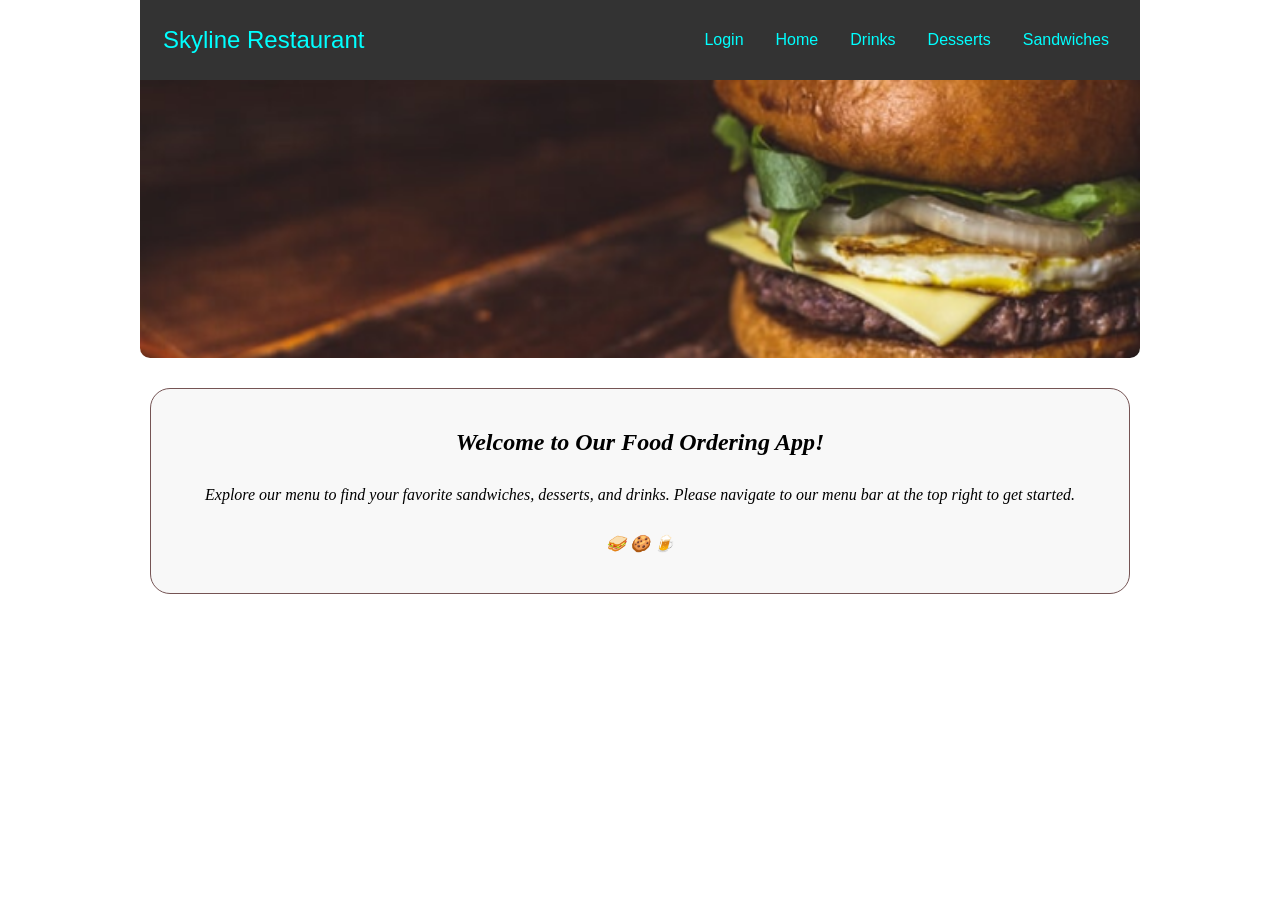
<file: public/index.html>
<!DOCTYPE html>
<html lang="en">
<head>
  <meta charset="UTF-8">
  <meta name="viewport" content="width=device-width, initial-scale=1.0">
  <title>Restaurant App</title>
  <link rel="icon" type="image/x-icon" href="/favicon.ico" />
   <link rel="icon" type="image/png" sizes="32x32" href="/favicon/favicon-32x32.png" />
<link rel="icon" type="image/png" sizes="16x16" href="/favicon/favicon-16x16.png" />
    <link rel="apple-touch-icon" sizes="180x180" href="/favicon/apple-touch-icon.png" />
<link rel="manifest" href="/favicon/site.webmanifest" />
  <link rel="stylesheet" href="./index.css">
  <link rel="stylesheet" href="./nav.css">
</head>
<body>
  
  <!--! NAVBAR CONTAINER (START)-->
  <nav class="navbar-container">
    <div class="brand-title">Skyline Restaurant</div>
    <a href="#" class="toggle-button">
      <span class="bar"></span> 
      <span class="bar"></span>
      <span class="bar"></span>
    </a>

    <div class="navbar-links">
      <span class="close-btn" id="close-btn">&times;</span>
      <ul>
        <li id="profile-container"></li>
        <li><a href="#" data-type="home" class="navbar-link">Home</a></li>
        <li><a href="#" data-type="drinks" class="navbar-link">Drinks</a></li>
        <li><a href="#" data-type="desserts" class="navbar-link">Desserts</a></li>
        <li><a href="#" data-type="sandwich" class="navbar-link">Sandwiches</a></li>
      </ul>
    </div>

  </nav>

  <section class="section-one">
    <div class="logo-container">
      <img src="./image/burger.png" alt="Burger Picture" class="header-logo">
      <div class="header-text">
      </div>
    </div>
  </section>

  <div class="body-content-container">
    <div class="items-container" id="section-menu">
       <div class="landing-page-content">
          <h2>Welcome to Our Food Ordering App!</h2>
          <p>Explore our menu to find your favorite sandwiches, desserts, and drinks. Please navigate to our menu bar at the top right to get started.</p>
          <p>🥪 🍪 🍺</p>
        </div>
    </div>
    <div class="order-summary-container" id="order-summary-container"></div>
    <div class="section-complete" id="section-complete"></div>
  </div>

  <script type="module" src="./index.js" defer></script>
  <script type="module" src="./script.js" defer></script>
  <script type="module" src="./logout.js" defer></script>
  <script src="https://js.stripe.com/v3/"></script>
</body>
</html>
</file>
<file: public/index.css>
* {
    margin: 0;
    padding: 0;
    box-sizing: border-box;
}


body{
    padding: 0;
    margin: auto; 
    font-family: 'Roboto', sans-serif;
    overflow-x: auto; 
    width: 100%;
    max-width: 1000px;
}

.body-content-container {
    display: flex;  
    flex-direction: row;  
    justify-content: space-between;  
    align-items: stretch;  
    width: 100%;  
    max-width: 1000px;  
    margin: 0 auto;  
    padding: 10px;
    gap: 20px; 
    
}

.items-container,
.order-summary-container {
    flex: 1; 
    overflow: auto; 
    padding: 20px;  
}

@media (max-width: 768px) {
    .body-content-container {
        flex-direction: column;  
        grid-template-columns: 1fr;  
    }

    .items-container,
    .order-summary-container {
        width: 100%;  
        
    }
}

  
  .items-container {
    display: grid;
    grid-template-columns: repeat(auto-fill, minmax(200px, 1fr)); 
    overflow-y: auto; 
    overflow-x: hidden;
    max-height: 50vh; 
    background-color: #f8f8f8;
    padding: 5px;
    border: 1px solid #755454;

    border-radius: 20px;
    box-shadow: 0 2px 5px rgba(255, 253, 253, 0.1);
    width: 100%; 
    margin-top: 20px;  
    box-sizing: border-box; 
  }

  .order-summary-container {
    margin-top: 20px ;
    background-color: #f8f8f8;
    padding: 10px;

    border: 1px solid #755454;

    border-radius: 10px;
    box-shadow: 0 2px 5px rgba(98, 2, 2, 0.1);
    overflow-y: auto; 
    max-height: 50vh; 
}

.order-summary-container::-webkit-scrollbar {
    width: 6px;
}

.order-summary-container::-webkit-scrollbar-track {
    background: #f1f1f1; 
}

.order-summary-container::-webkit-scrollbar-thumb {
    background-color: darkgrey; 
    border-radius: 10px; 
    border: 2px solid rgb(213, 205, 191);
}


  .menu-item-container {
    display: flex;
    flex-direction: column;
    align-items: center;
    justify-content: center;
    padding:10px;
    border-radius: 10px;
    background: #e9e5e5;
    box-shadow: 0 1px 3px rgba(227, 4, 41, 0.1);
    height: auto; 
    width: auto;
    margin: 10px; 
    user-select: none;
    
}


@media  (min-width: 1000px){
    .body-content-container {
      min-width: 1000px; 
      max-width: 1000px; 
    }
  }
  
@media (max-width: 344px) {
    .items-container {
        grid-template-columns: 1fr; 
    }
}
@media (min-width: 360px) and (max-width: 540px) {
    .items-container {
        grid-template-columns: repeat(2, 1fr); 
    }
}

@media (max-width: 540px) {
    .items-container {
        grid-template-columns: repeat(1, 1fr);
        max-height: 50vh; 
    }

    .order-summary-container {
        max-height: 50vh; 
    }
}

@media (min-width: 541px) and (max-width: 768px) {
    .items-container {
        grid-template-columns: repeat(2, 1fr); 
    }
}

@media (max-width: 768px) {
    .body-content-container {
        flex-direction: column;
    }
    .order-summary-container {
        order: 2;
        width: 100%;
        max-height: none; 
    }
}

@media (min-height: 768px) and (max-height: 932px) {
    .body-content-container {
        flex-direction: column;
    }
    .order-summary-container {
        order: 2; 
        width: 100%;
        max-height: 300px; 
    }
}

@media (min-width: 1024px){
    .items-container {
        grid-template-columns: repeat(auto-fit, minmax(250px, 1fr));
    }
}
.section-one{
    position: relative;
}

.logo-container{
    position: relative;
    display: block; 
}

.header-logo{
    width: 100%;
    height: auto;
    object-fit: contain;

    display: block;
    border-bottom-left-radius: 10px; 
    border-bottom-right-radius: 10px; 
   
}
.header-text p{
   color: rgb(233, 226, 82);
   font-style: italic;
}
.header-text {
  position: absolute;
  max-width: 250px;
  top: 50%;
  left: 30%;
  transform: translate(-90%, -50%);
  z-index: 1;
  color: rgb(233, 226, 82);
  text-align: center;
  width: 90%; 
  font-family:Georgia, 'Times New Roman', Times, serif;
}

.landing-page-content{
    display: flex;
    flex-direction: column;
    justify-content: center;
    align-items: center;
    width: 100%; 
    padding: 20px; 
    text-align: center;
    font-style: italic;
    font-family:Georgia, 'Times New Roman', Times, serif;
}

.landing-page-content h2, 
.landing-page-content p{
    padding: 5px;
    margin: 10px;
}

.content-header{
    margin-left: 20px;
    text-decoration: underline;
}

.menu-item-image {
    border-radius: 6px;
    width: 80px; 
    margin-bottom: 5px;
}





.menu-item-details{
    display: flex;
    flex-direction: column;
    align-items: center;
    font-size: 0.8rem;
    width: 100%; 
    padding: 5px; 
    margin: 0;
    flex-grow: 1;    
}

.menu-item-details > * {
    margin-top: 1px;
}

.add-btn{
    margin-top: 5px; 
    width: 80%; 
    border-radius: 5px;
    background: rgb(82, 163, 233);
    width: 5rem;
    height: 2rem;
    color: rgb(241, 241, 241);
    font-size: .8rem;
    cursor: pointer;
    user-select: none;
    border: none;
}

.button-quantity-container{
    display: flex;
    flex-direction: column;
    justify-content: center;
    align-items: center;
    text-align: center;
    user-select: none;
    padding: .5rem;

    width: 100%;
    margin-top: 5px;
}
.quantity-indicator{
    display: flex;
    justify-content: center;
    text-align: center;
    width: 1rem;
    height: 1rem;
    border-radius: 50%;
    border: none;
    color: black;
    margin-top: .5rem;
    margin-bottom: .5rem;
    font-size: 0.7rem;

}

.order-summary-container{
    display: flex;
    flex-direction: column;
    justify-content: space-between;
}

.receipt-header{
    display: flex;
    justify-content: center;
    align-items: center;
    font-weight: bold;
    font-size: 0.8rem;
    margin: 20px;

}

.horizontal-divider-dashed{
    border: .8px solid black;
}

.receipt-body{
    display: flex;
    flex-direction: column;
    margin: 20px;
    font-size: 0.8rem;
}

.receipt-titles{
    font-weight: bold;
    font-size: 0.8rem;
}

.receipt-item div{
    border: none;
}
.receipt-item .order-item-name{
    font-size: 0.7rem;
    white-space: nowrap;
    overflow: hidden; 
    text-overflow: ellipsis; 
    max-width: 60%; 
}

.receipt-item .order-item-price{
    font-size: .7rem;
    padding: 0;
}
.receipt-titles , .receipt-item{
    display: flex;
    justify-content: space-between;
    margin: 5px;
}

.receipt-titles span ,.receipt-item span {
    flex: 1; 
    min-width: 60px; 
}

.receipt-titles span:first-child, 
.receipt-item span:first-child {
    text-align: left;
}

.receipt-titles span:nth-child(2), 
.receipt-item span:nth-child(2){
    text-align: center;
}
.receipt-titles span:last-child, 
.receipt-item span:last-child {
    text-align: right;
}

.horizontal-divider{
    border: 1px solid gray;
}

.order-total-price{
    display: flex;
    justify-content: space-between;
    margin: 25px;

}


.order-item-quantity{
    display: flex;
    justify-content: center;
    position: relative; 
}

.order-item-quantity span {
    cursor: pointer;
    font-size: 1rem; 
    color: red; 
    font-weight: bold;
    user-select: none;
}

.remove-all-item{
    font-size: 8px;
    color: #5f646a; 
    cursor: pointer;
    text-decoration: underline; 
    padding: 3px 5px; 
    border-radius: 5px; 
    transition: background-color 0.2s;
}

.remove-all-item:hover, .remove-all-item:focus {
    color: red;
    text-decoration: none; 
}

.add-single-item,
.remove-single-item {
    position: absolute; 
    top: 50%; 
    transform: translateY(-50%); 

    cursor: pointer;
    font-size: 1rem;
    color: black;
    user-select: none;
    
    background-color: rgb(199, 235, 237);

    border-radius: 50%; 
    width: 1rem; 
    height: 1rem; 
    display: inline-flex; 
    justify-content: center; 
    align-items: center;
    border: none;
    margin: 0; 
    padding: 0; 
}

.remove-single-item {
    left: 20%; 
}

.add-single-item {
    right: 20%; 
}

.add-single-item:hover,
.remove-single-item:hover,
.add-single-item:focus,
.remove-single-item:focus {
    background-color: #e7f5ff; 
    border-radius: 50%; 
    text-decoration: none; 
}

.section-complete{
    display: flex;
    justify-content: center;
    align-items: center;
}



#complete-order-button {
    display: block;
    justify-content: center;
    align-items: center;
    border: none;
    border-radius: 6px;
    margin: 20px auto;
    width: 95%;
    height: 30px;
    background-color: rgb(66, 159, 221);
    color: white;
}

.payment-form-box { 
    position: relative;
    background-color: white;
    padding: 20px;
    border-radius: 5px;
    box-shadow: 0 4px 6px rgba(0, 0, 0, 0.1);
    z-index: 1001; 
}
 .form-details{
    display: flex;
    flex-direction: column;
    justify-content: center;
    align-items: center;    
}

.form-details input[type="text"],
.form-details input[type="tel"],
.form-details button {
    margin: 10px 0; 
    padding: 10px; 
}


.form-details button {
    background-color: rgb(43, 245, 117);
    color: white;
    border-radius: 6px;
    border: none;
    width: 100%;
    height: 60px;
    margin: 20px;

    cursor: pointer;
}

body .overlay {
    position: fixed;
    top: 0;
    left: 0;
    width: 100%;
    height: 100%;
    background-color: rgba(0, 0, 0, 0.5); 
    display: flex;
    justify-content: center;
    align-items: center;
    z-index: 1000; 
}

.close-button {
    display: flex;
    flex-direction: column;
    justify-content: center;
    align-items: center; 
    border-radius: 50%;
    border: none;
    

    width: 30px;
    height: auto;
    background-color: rgb(0, 8, 8);
    position: absolute;
    top: 2%;
    right: 45%;
    font-size: 25px;
    cursor: pointer;
    color: #f80000; 
    color: white;
}

.close-button:hover {
    color: white; 
    background-color: red;
}
</file>
<file: public/nav.css>
*, *::before, *::after {
  box-sizing: border-box;
}

.navbar-container{
  box-sizing: border-box;
  display: flex;
  justify-content: space-between;
  align-items: center;
  padding: 15px;
  margin: 0 auto;
  background-color: #333;
  color: white;
  width: 100%; 
}

@media  (min-width: 1000px){
  .navbar-container {
    min-width: 1000px; 
    max-width: 1000px; 
  }
}


.brand-title{
  font-size: 1.5rem;
  margin: .5rem;
  color: cyan;
}

.navbar-links ul{
  list-style: none; 
  margin: 0;
  padding: 0;
  display: flex; 
}

.navbar-links li:hover{
  background-color: #555;
}

.navbar-links li {
  list-style: none;
  padding: 0; 
}

.navbar-links li a , .navbar-links li button {
  text-decoration: none;
  color: cyan;
  padding: 1rem; 
  display: block; 
  width: 100%; 
  height: 100%; 
  text-align: left;

}

.close-btn{
  display: none;
  position: absolute;
  top: 1%;
  right: 3%;
  color: cyan;
  font-size: 30px;
  cursor: pointer;
}

.toggle-button{
  position: absolute;
  top: 1.5rem;
  right: 1rem;
  display: none;
  flex-direction: column;
  justify-content: space-between;
  width: 30px;
  height: 21px;
}

.toggle-button .bar {
  display: block;
  height: 3px; 
  width: 100%; 
  background: cyan;
  border-radius: 10px;
  transition: all 0.3s ease;
}

@media (max-width: 280px), (max-width: 667px){
  .navbar-links {
    position: absolute; 
    top: 0;
    left: 0;
    width: 100%; 
    height: 100%;
    background: rgba(0, 0, 0, .8); 
    z-index: 1000; 
  }
  
  .navbar-links.active {
    display: block; 
  }
  
  .close-btn{
    display: block; 
  }
}

@media (max-width: 280px) {
  .toggle-button {
    position: absolute;
    top: 10px;
    right: 10px; 
    display: flex; 
  }

  .brand-title {
    font-size: 14px; 
    padding-right: 10px; 
  }

  .navbar-container {
    justify-content: space-between; 
    padding: 10px 10px; 
  }
}

@media (max-width: 667px) {
  .toggle-button{
    display: flex;
  }
  .navbar-links{
    display: none;
    width: 100%;
  }

  .navbar-container{
    flex-direction: column;
    align-items: flex-start;
  }

  .navbar-links ul{
    width: 100%;
    flex-direction: column;
  }

  .navbar-links li{
    text-align: left;
  }
  
  .navbar-links li a{
    padding: .5rem 1rem;
  }

  .navbar-links.active {
    display: flex;
  }
  
}

#profile-container {
  display: flex;
  align-items: center; 
}

#profile-container .button {
  display: flex;
  justify-content: center;
  align-items: center;
  border: none;

  width: 40px;   
  height: 40px;  
    
  padding: 0;  

  border-radius: 50%;
  background-color: #4CAF50;  
  color: white;
  cursor: pointer;
  text-align: center;
  font-size: 12px;  
}

.dropdown-content {
  display: none;
  position: absolute;
  background-color: #f9f9f9;
  min-width: 160px;
  box-shadow: 0px 8px 16px 0px rgba(0,0,0,0.2);
  z-index: 1;
}

#profile-container .dropdown-content a {
  color: black;
  padding: 12px 16px;
  text-decoration: none;
  display: block;
}
</file>
